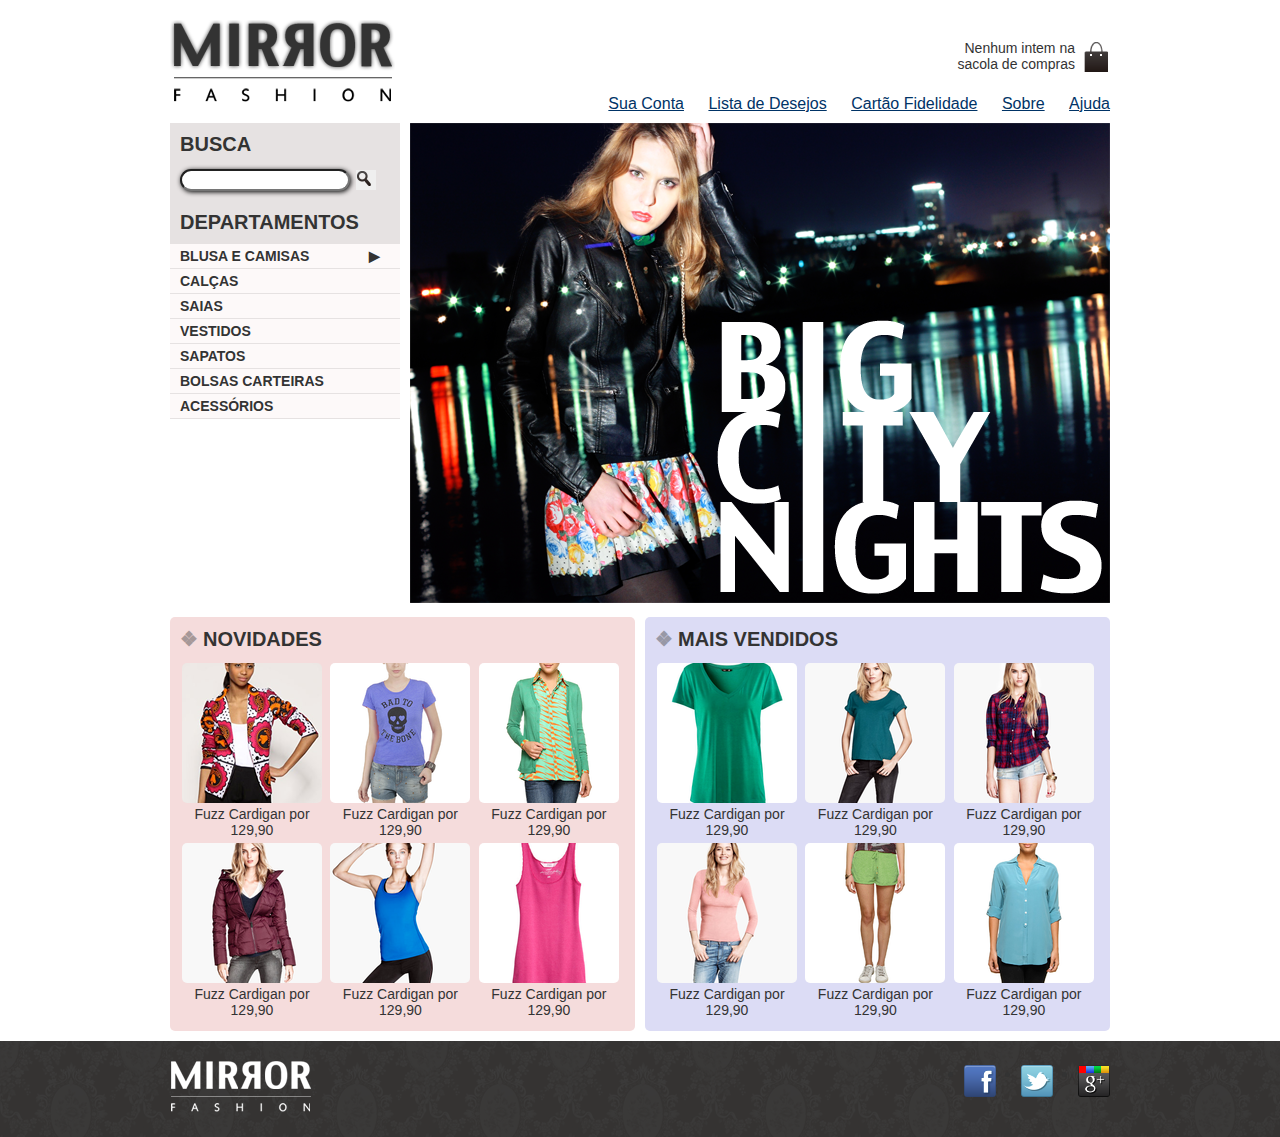
<file: index.html>
<!DOCTYPE html>
<html lang="en">
<head>
    <meta charset="UTF-8">
    <meta http-equiv="X-UA-Compatible" content="IE=edge">
    <meta name="viewport" content="width=device-width, initial-scale=1.0">
    <link rel="stylesheet" href="css/estilo.css">
    <link rel="stylesheet" href="css/responsive.css">
    <title>Document</title>
</head>
<body>

    <!-- Início Cabeçalho -->
    <header class="container">
        <h1><img src="img/logo.png"></h1>

        <p class="sacola">
            Nenhum intem na sacola de compras
        </p>

        <nav class="menu-opc">
            <ul>
                <li><a href="#">Sua Conta</a></li>
                <li><a href="#">Lista de Desejos</a></li>
                <li><a href="#">Cartão Fidelidade</a></li>
                <li><a href="sobre.html">Sobre</a></li>
                <li><a href="#">Ajuda</a></li>
            </ul>
        </nav>
    </header>
    <!-- Fim Cabeçalho -->
    
    <div class="container destaque">

        <section class="busca">
            <h2>Busca</h2>
            <form>
                <input type="search">
                <button>busca</button>
            </form>
        </section>
        <!-- Fim .busca -->

        <section class="menu-departamento">
            <h2>Departamentos</h2>

            <nav>
                <ul>
                    <li>
                        <a class="drop" href="#">Blusa e Camisas</a>
                        <ul>
                            <li><a href="#">Manga curta</a></li>
                            <li><a href="#">Manga cumprida</a></li>
                            <li><a href="#">Camisas sociais</a></li>
                            <li><a href="#">Camisas casuais</a></li>
                        </ul>
                    </li>
                    <li><a href="#">Calças</a></li>
                    <li><a href="#">Saias</a></li>
                    <li><a href="#">Vestidos</a></li>
                    <li><a href="#">Sapatos</a></li>
                    <li><a href="#">Bolsas Carteiras</a></li>
                    <li><a href="#">Acessórios</a></li>
                </ul>
            </nav>
        </section>
                      
        <!-- Fim .departamentos -->

        <section class="banner-destaque">
            <figure>
                <img src="img/destaque-home.png" alt="Promoção: Big city Night">
            </figure>
        </section>
        <!-- Fim .banner-destaque -->

    </div>
    
    <div class="container paineis">
        <section class="painel novidades">
            <h2>Novidades</h2>
            <ol>
                <!-- Primeiro produto -->
                <li>
                    <a href="produto.html">
                        <figure>
                            <img src="img/produtos/miniatura1.png" alt="miniatura1">
                            <figcaption>Fuzz Cardigan por 129,90</figcaption>
                        </figure>
                    </a>
                </li>
                <!-- Fim do Primeiro produto -->

                <!-- Segundo produto -->
                <li>
                    <a href="produto.html">
                        <figure>
                            <img src="img/produtos/miniatura2.png" alt="miniatura2">
                            <figcaption>Fuzz Cardigan por 129,90</figcaption>
                        </figure>
                    </a>
                </li>
                <!-- Fim do Segundo produto -->

                <!-- Terceiro produto -->
                <li>
                    <a href="produto.html">
                        <figure>
                            <img src="img/produtos/miniatura3.png" alt="miniatura3">
                            <figcaption>Fuzz Cardigan por 129,90</figcaption>
                        </figure>
                    </a>
                </li>
                <!-- Fim do Terceiro produto -->

                <!-- Quarto produto -->
                <li>
                    <a href="produto.html">
                        <figure>
                            <img src="img/produtos/miniatura4.png" alt="miniatura4">
                            <figcaption>Fuzz Cardigan por 129,90</figcaption>
                        </figure>
                    </a>
                </li>
                <!-- Fim do Quarto produto -->

                <!-- Quinto produto -->
                <li>
                    <a href="produto.html">
                        <figure>
                            <img src="img/produtos/miniatura5.png" alt="miniatura5">
                            <figcaption>Fuzz Cardigan por 129,90</figcaption>
                        </figure>
                    </a>
                </li>
                <!-- Fim do Quinto produto -->

                <!-- Sexto produto -->
                <li>
                    <a href="produto.html">
                        <figure>
                            <img src="img/produtos/miniatura6.png" alt="miniatura6">
                            <figcaption>Fuzz Cardigan por 129,90</figcaption>
                        </figure>
                    </a>
                </li>
                <!-- Fim do Sexto produto -->
            </ol>
        </section>
        <!-- Fim Painel de novidades-->

        <section class="painel mais-vendido">
            <h2>Mais Vendidos</h2>
            <ol>
                <!-- Primeiro Mais Vendido-->
                <li>
                    <a href="produto.html">
                        <figure>
                            <img src="img/produtos/miniatura7.png" alt="miniatura7">
                            <figcaption>Fuzz Cardigan por 129,90</figcaption>
                        </figure>
                    </a>
                </li>
                <!-- fim -->

                <!--Segundo produto mais-vendido-->
                <li>
                    <a href="produto.html">
                        <figure>
                            <img src="img/produtos/miniatura8.png" alt="miniatura8">
                            <figcaption>Fuzz Cardigan por 129,90</figcaption>
                        </figure>
                    </a>
                </li>
                <!-- Fim do Primeiro produto -->

                <!-- Terceiro produto mais-vendido-->
                <li>
                    <a href="produto.html">
                        <figure>
                            <img src="img/produtos/miniatura9.png" alt="miniatura9">
                            <figcaption>Fuzz Cardigan por 129,90</figcaption>
                        </figure>
                    </a>
                </li>
                <!-- Fim do Primeiro produto -->

                <!-- Quarto produto mais-vendido-->
                <li>
                    <a href="produto.html">
                        <figure>
                            <img src="img/produtos/miniatura10.png" alt="miniatura10">
                            <figcaption>Fuzz Cardigan por 129,90</figcaption>
                        </figure>
                    </a>
                </li>
                <!-- Fim do Primeiro produto -->

                <!-- Quinto produto mais-vendido-->
                <li>
                    <a href="produto.html">
                        <figure>
                            <img src="img/produtos/miniatura11.png" alt="miniatura11">
                            <figcaption>Fuzz Cardigan por 129,90</figcaption>
                        </figure>
                    </a>
                </li>
                <!-- Fim do Primeiro produto -->

                <!-- Sexto produto mais-vendido-->
                <li>
                    <a href="produto.html">
                        <figure>
                            <img src="img/produtos/miniatura12.png" alt="miniatura12">
                            <figcaption>Fuzz Cardigan por 129,90</figcaption>
                        </figure>
                    </a>
                </li>
                <!-- Fim do Primeiro produto -->
            </ol>
        </section>
    </div>
    <!-- Fim .container .paineis -->
   
    <footer>
        <div class="container">
            <img src="img/logo-rodape.png" alt="Logo rodapé">

            <ul class="social">
                <li><a href="http://facebook.com/mirrorfashion" target="_blank">Facebook</a></li>
                <li><a href="http://twitter.com/mirrorfashion" target="_blank">Twitter</a></li>
                <li><a href="http://plus.google.com/mirrorfashion" target="_blank">Google+</a></li>
            </ul>
        </div>
    </footer>


</body>
</html>
</file>
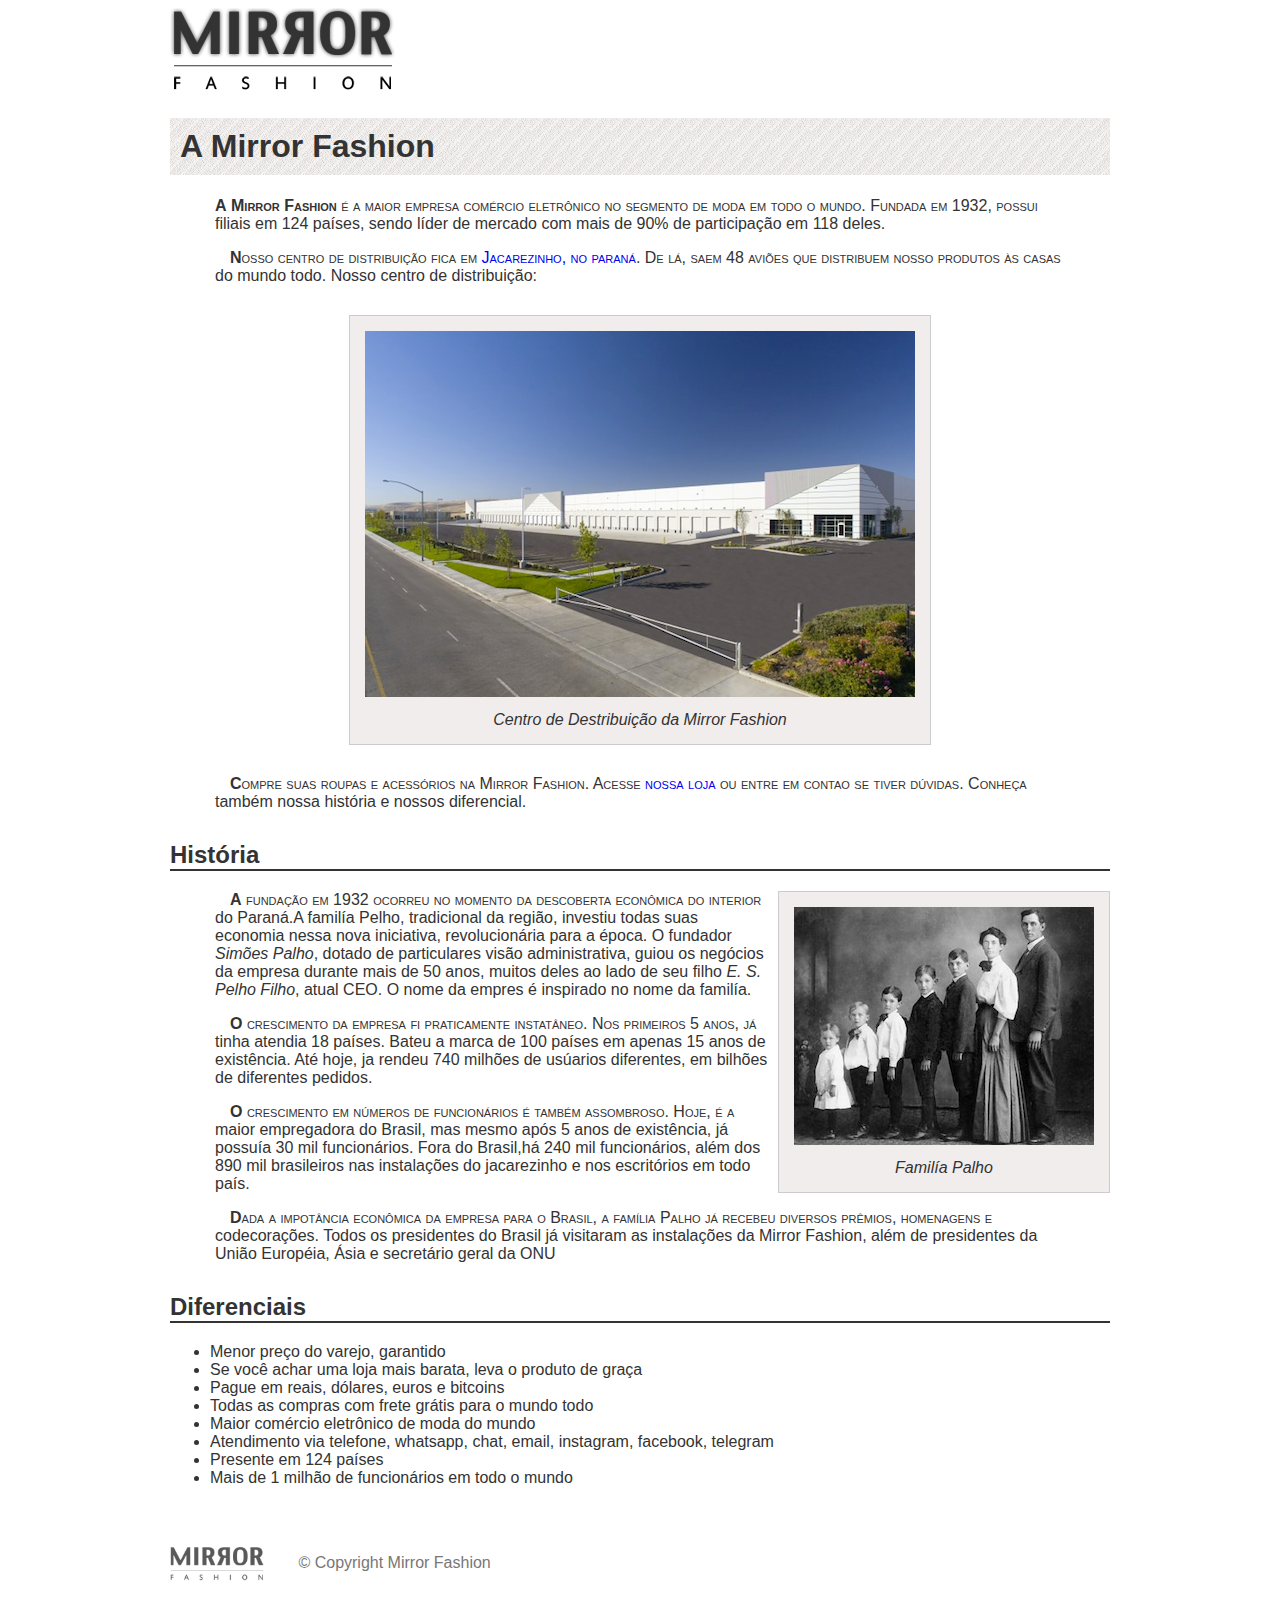
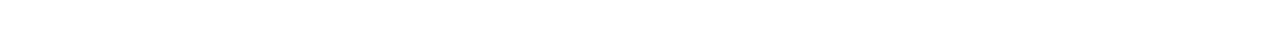
<file: sobre.html>
<!DOCTYPE html>
<html lang="en">
<head>
    <meta charset="UTF-8">
    <meta http-equiv="X-UA-Compatible" content="IE=edge">
    <meta name="viewport" content="width=device-width, initial-scale=1.0">
    <link rel="stylesheet" href="css/sobre.css">
    <link rel="stylesheet" href="css/responsive.css">
    <title>Mirron Fashion</title>
</head>
<body>
    <a href="index.html"><img src="img/logo.png" alt="Logo Mirron Fashion"></a>    
    <h1>A Mirror Fashion</h1>

<!-- ========== Começo do parágrafo========= -->
    <p> 
        A <strong>Mirror Fashion</strong> é a maior empresa comércio eletrônico no segmento de moda em todo o mundo. 
        Fundada em 1932, possui filiais em 124 países, sendo líder de mercado com mais de 90% de 
        participação em 118 deles.
    </p>
    <p>
        Nosso centro de distribuição fica em <a href="https://maps.google.com.br/?q=Jacarezinho">Jacarezinho, no paraná</a>.
        De lá, saem 48 aviões que distribuem nosso produtos às casas do mundo todo. Nosso centro de distribuição:
    </p>

    <figure id="centro">
        <img src="img/centro-distribuicao.png" alt=""> 
        <figcaption>Centro de Destribuição da Mirror Fashion</figcaption>
    </figure>

    <p>
        Compre suas roupas e acessórios na Mirror Fashion. Acesse <a href="index.html">nossa loja</a> ou entre em contao se tiver dúvidas.
        Conheça também nossa história  e nossos diferencial.
    </p>
    
    <h2 id="historia">História</h2>

    <figure id="familia" >
        <img src="img/familia-pelho.jpg" alt="Familía Palho">
        <figcaption>Familía Palho</figcaption>
    </figure>
    
    <p>
        A fundação em 1932 ocorreu no momento da descoberta econômica do interior do Paraná.A familía Pelho, tradicional da região, investiu todas suas economia nessa
        nova iniciativa, revolucionária para a época. O fundador <em>Simões Palho</em>, dotado de particulares visão administrativa, guiou os negócios da empresa durante
        mais de 50 anos, muitos deles ao lado de seu filho <em>E. S. Pelho Filho</em>, atual CEO. O nome da empres é inspirado no nome da familía.
    </p>
    <p>
        O crescimento da empresa fi praticamente instatâneo. Nos primeiros 5 anos, já tinha atendia 18 países. Bateu a marca de 100 países em apenas 15 anos de existência.
        Até hoje, ja rendeu 740 milhões de usúarios diferentes, em bilhões de diferentes pedidos.
    </p>
    <p>
        O crescimento em números de funcionários é também assombroso. Hoje, é a maior empregadora do Brasil, mas mesmo após 5 anos de existência, já possuía 30 mil funcionários.
        Fora do Brasil,há 240 mil funcionários, além dos 890 mil brasileiros nas instalações do jacarezinho e nos escritórios em todo país. 
    </p>
    <p>Dada a impotância econômica da empresa para o Brasil, a família Palho já recebeu diversos prêmios, homenagens e codecorações. Todos os presidentes do Brasil já visitaram
        as instalações da Mirror Fashion, além de presidentes da União Européia, Ásia e secretário geral da ONU
    </p>
    
    <h2 id="difernciais">Diferenciais</h2>
    <ul>
        <li>Menor preço do varejo, garantido</li>
        <li>Se você achar uma loja mais barata, leva o produto de graça</li>
        <li>Pague em reais, dólares, euros e bitcoins</li>
        <li>Todas as compras com frete grátis para o mundo todo</li>
        <li>Maior comércio eletrônico de moda do mundo </li>
        <li>Atendimento via telefone, whatsapp, chat, email, instagram, facebook, telegram</li>
        <li>Presente em 124 países</li>
        <li>Mais de 1 milhão de funcionários em todo o mundo</li>
    </ul>
    <footer>
        <img src="img/logo-rodape.png" alt="">
        
        &copy;	Copyright	Mirror	Fashion
    </footer>
</body>
</html>
</file>
<file: css/estilo.css>
*{
    margin: 0;
    padding: 0;

}

.container{
    margin: auto;
    width: 940px;
}

/**** Início Corpo da Página*****/
body{
    color: #333333;
    font-family:'Lucida Sans Unicode', 'Lucida Grande', sans-serif;
}
/**** Final Corpo da Página *****/

header, header h1{
    position: relative;
    margin-top: 20px;
}

.sacola{
    background-image: url(img/sacola.png);
    background-repeat: no-repeat;
    background-position: top right;
    margin-top: 20px;

        position: absolute;
        top: 0;
        right: 0;
        font-size: 14px;
        padding-right: 35px;
        text-align: right;
        width: 130px;
}
/*****Final Cabeçalho *****/

/*****Início Navbar *****/
.menu-opc{
    position: absolute;  
    bottom: 0;
    right: 0;
  
}

.menu-opc a{
    color: #003366;
}

.menu-opc ul li{
    display: inline;
    margin-left: 20px;
}

.menu-opc a:hover{
    color:#007dc6;
}

.menu-opc a:active{
    color: #867dc6;
}
/***** Final do Navbar*******/

.destaque{
    margin-top: 10px;
}

.busca button{
    background-image:url(img/busca.png);
    background-repeat: no-repeat;
    border: none;
    cursor: pointer;

    height: 20px;
    width: 20px;

    text-indent: -9999px;
}

.busca, .menu-departamento{
    background-color: #e6e2e2;
    font-weight: bold;
    text-transform: uppercase;
    font-size: 14px;
    
    float: left;
    margin-right: 10px;
    width:230px;
}

.busca h2,
.busca form,
.menu-departamento h2{
    margin: 10px;
    font-size: 20px;
}

.menu-departamento{
    clear: left;
    
    
}
.menu-departamento li{
    background-color: rgb(253, 249, 249);
    margin-bottom: 1px;
    padding: 4px 10px;
    list-style: none;
    
}

.menu-departamento li ul{
    display: none;
}

.menu-departamento li:hover ul{
    display: block;
    
}

.menu-departamento ul ul li{
    background-color: #dcd;

}
.menu-departamento a{
    color: #333333;
    text-decoration: none;
    margin-top: 10px;
    padding-bottom: 10px;
}

.menu-departamento li li a:before{
    content: '\2015';
    padding-right: 3px;
}

.busca input[type=search]{
    text-indent: 10px;
    background-color: #ffffff;
    color:#000000;
    width: 170px;
    height: 22px;
    border-radius: 15px;
    box-shadow: 1px 1px 5px ;
}

.drop:after{
    margin-left: 60px;
    content: '\25B6';
}

.drop:hover:after{
    margin-left: 60px;
    content: '\25BC';
}

/*****Final .container .destaque*****/

/*****Paineis******/
.painel h2:before{
    content: '\2756';
    padding-right: 5px;
    opacity: 0.4;
}
.painel{
    margin: 10px 0;
    padding: 10px;
    width: 445px;
    
    
}

.painel li{
    display: inline-block;
    vertical-align: top;
    width: 140px;
    margin: 2px;
    padding-bottom: 1px;
    transition: 0.20s ease-in-out;
}

.painel li:hover{
    background-color:	rgba(255,255,255,0.8);
    box-shadow: 0 0 5px #333;
    transition: 0.7s;
    transform:  scale(1.1) rotate(-5deg);
    border-radius: 5px;
}
.painel li:nth-child(2n):hover{
    transform: scale(1.1) rotate(5deg);
}

.painel h2{
    font-size: 20px;
    font-weight: bold;  
    text-decoration: none;
    text-transform: uppercase;
    margin-bottom: 10px;
}

.painel a{
   color: #333;
   font-size: 14px;
   text-align: center;
   text-decoration: none; 
  
}

.painel img{
    border-radius: 5px;
}

.novidades{
    float:left;
    background-color: #f5dcdc;
    border-radius: 5px;
}

.mais-vendido{
    background-color: #dcdcf5;
    float: right;  
    border-radius: 5px;
    
}

/***Fim Painel ****/

footer{
    background-image: url(img/fundo-rodape.png);
    clear: both;
    padding: 20px 0;
}

footer .container{
    position: relative;
}

.social{
    position: absolute;
    top: 4px;
    right: 0;
}

.social li{
    float: left;
    margin-left: 25px;
}

.social a{
    height: 32px;
    width: 32px;
    display: block;
    text-indent: -9999px;
}

.social a[href*="facebook.com"]{
    background-image: url(img/facebook.png);
}

.social a[href*="twitter.com"]{
    background-image: url(img/twitter.png);
}

.social a[href*="plus.google.com"]{
    background-image: url(img/googleplus.png);
}
</file>
<file: css/responsive.css>
@media(max-width:320px){
    .container{
        width: 96%;
    }

    header h1{
        text-align: center;
    }

    header h1 img{
        max-width: 50%;
    }

    .sacola{
        display: none;
    }

    .menu-opc{
        position: static;
        text-align: center;
    }

    .menu-opc ul li{
        display: inline-block;
        margin: 5px;
    }

    .busca, 
    .menu-departamento,
    .banner-destaque img{
        margin-right: 0;
        width: 100%;
    }

    .painel{
        width: auto;        
    }

    .painel li{
        width: 30%;
    }

    .painel img{
        width: 100%;
    }
}
</file>
<file: css/sobre.css>
body{
    color:#333333;
    font-family:'Lucida Grande', 'Lucida Sans Unicode', sans-serif;
    margin-left: auto;
    margin-right: auto;
    width: 940px;
}
h1{
    background-image: url(img/body-background.png);
    padding: 10px;
}

h1 + p{
    text-indent: 0;
}

h2{
    border-bottom: 2px solid #333333;
    margin-top: 30px;
}

p{
    padding: 0 45px;
    text-indent: 15px;
}

a{
    text-decoration: none;
}

figure{
    background-color: #f2eded;
    border: 1px solid #ccc;
    text-align: center;
    padding: 15px;
    margin: 30px;
}

figcaption{
    font-style: italic;
    margin-top: 10px;
}

footer{
    color: #777;
    margin: 30px 0;
    padding: 30px 0;
}

footer img{
    margin-right: 30px;
    vertical-align: middle;
    width: 94px;
    filter: invert(65%);
}

#centro{
    margin-left: auto;
    margin-right: auto;
    width: 550px;
}

#familia{
    float: right;
    margin:0 0 10px 10px;
}

p::first-letter{
    font-weight: bold;
}

p::first-line{
    font-variant: small-caps;
}

:not(p) + p::first-line{
    font-variant: small-caps;
}
</file>
